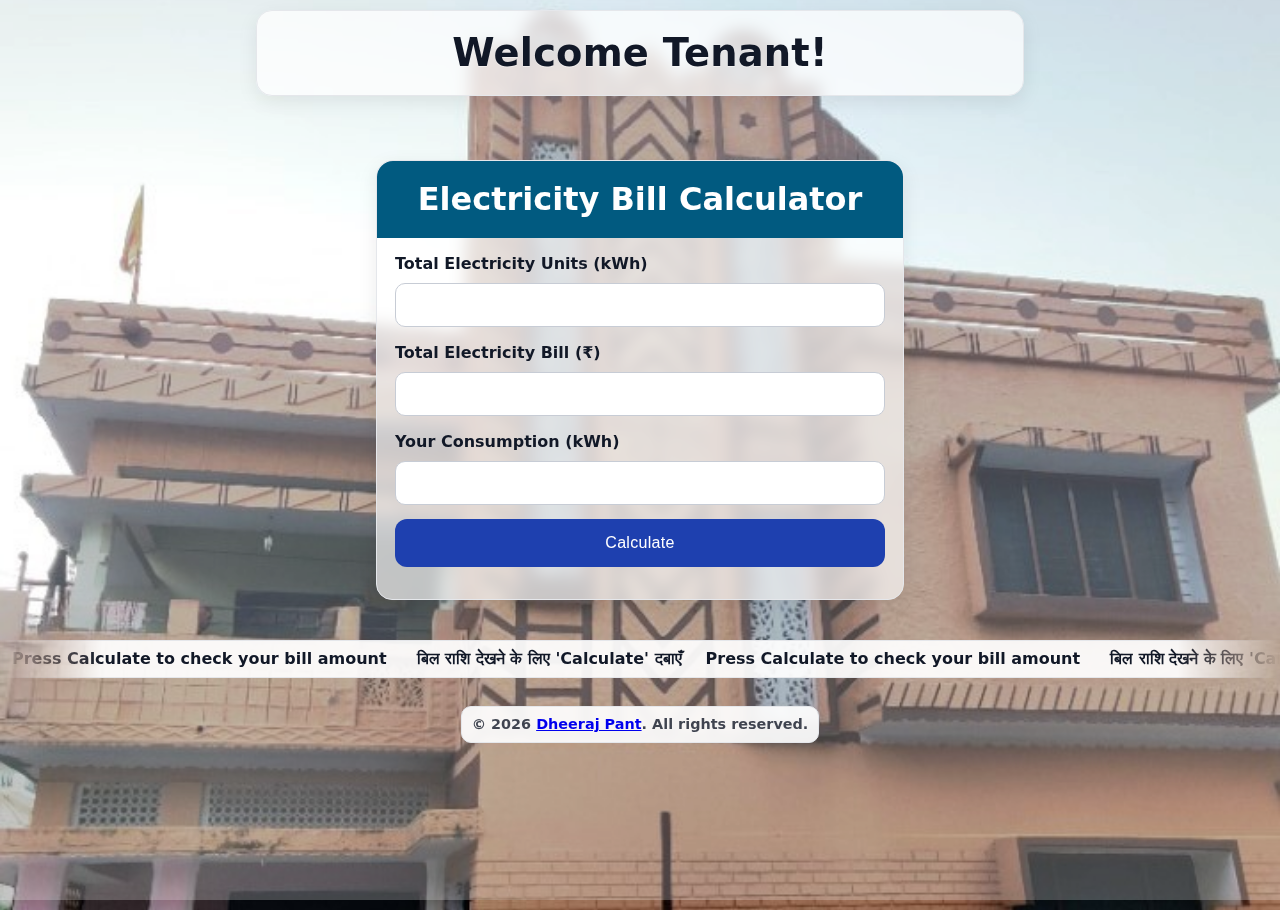
<file: index.html>
<!DOCTYPE html>
<html lang="en">

<head>
  <meta charset="UTF-8" />
  <meta http-equiv="X-UA-Compatible" content="IE=edge" />
  <meta name="viewport" content="width=device-width, initial-scale=1, viewport-fit=cover" />
  <meta name="color-scheme" content="light dark" />
  <title>Electricity Bill</title>
  <link rel="stylesheet" href="styles.css">
</head>

<body>
  <!-- SVG sprite (define once, reuse via <use>) -->
  <svg aria-hidden="true" style="position:absolute;width:0;height:0;overflow:hidden;">
    <defs>
      <symbol id="icon-bulb" viewBox="0 0 24 24">
        <path fill="currentColor"
          d="M9 21h6v-1H9zm3-19a7 7 0 0 0-4.9 11.9c.6.6 1.1 1.4 1.3 2.3l.1.3h7l.1-.3c.2-.9.7-1.7 1.3-2.3A7 7 0 0 0 12 2m0 2a5 5 0 0 1 3.5 8.5c-.9.9-1.5 2-1.8 3.2h-3.4c-.3-1.2-.9-2.3-1.8-3.2A5 5 0 0 1 12 4" />
      </symbol>
    </defs>
  </svg>

  <h1 class="mainHeading" id="mainHeading"></h1>
  <div class="wrapper">
    <div class="form_container">
      <form name="form" id="userForm" novalidate>
        <div class="heading">
          <h2>Electricity Bill Calculator</h2>
        </div>

        <div class="form_wrap">
          <div class="form_item">
            <label for="totalUnits">Total Electricity Units (kWh)</label>
            <input type="number" id="totalUnits" name="totalUnits" inputmode="decimal" min="0.01" step="0.01"
              required />
          </div>
        </div>

        <div class="form_wrap">
          <div class="form_item">
            <label for="totalBill">Total Electricity Bill (₹)</label>
            <input type="number" id="totalBill" name="totalBill" inputmode="decimal" min="0.01" step="0.01" required />
          </div>
        </div>

        <div class="form_wrap">
          <div class="form_item">
            <label for="buildUnits">Your Consumption (kWh)</label>
            <input type="number" id="buildUnits" name="buildUnits" inputmode="decimal" min="0" step="0.01" required />
          </div>
        </div>

        <div class="btn">
          <input id="btn" type="submit" value="Calculate" />
        </div>
      </form>

      <div id="app" role="status" aria-atomic="true"></div>
    </div>
  </div>

  <div id="fallbackOverlay" class="fallback-overlay" aria-hidden="true"></div>

  <script>
    const url = new URL(window.location.href);

    // Params
    const tenantNameParam = url.searchParams.get('tenant');
    const totalUnitsParam = url.searchParams.get('units');
    const totalBillParam = url.searchParams.get('bill');
    const buildUnitsParam = url.searchParams.get('consumption');
    const monthParam = url.searchParams.get('month');

    const mainHeading = document.getElementById("mainHeading");

    if (tenantNameParam !== null) {
      mainHeading.innerHTML =
        `Welcome ${String(tenantNameParam).charAt(0).toUpperCase() + String(tenantNameParam).slice(1)} Ji!`;
    } else {
      mainHeading.innerHTML = `Welcome Tenant!`;
    }

    (function () {
      const form = document.getElementById('userForm');
      const totalUnitsEl = document.getElementById('totalUnits');
      const totalBillEl = document.getElementById('totalBill');
      const buildUnitsEl = document.getElementById('buildUnits');

      // Prefill values only if params are present
      if (totalUnitsParam !== null && totalUnitsEl) totalUnitsEl.value = totalUnitsParam;
      if (totalBillParam !== null && totalBillEl) totalBillEl.value = totalBillParam;
      if (buildUnitsParam !== null && buildUnitsEl) buildUnitsEl.value = buildUnitsParam;

      const app = document.getElementById('app');
      const fallbackOverlay = document.getElementById('fallbackOverlay');

      function parseNum(v) {
        return Number(String(v).replace(/[₹,\s]/g, ''));
      }

      function validateCrossFields() {
        const tu = parseNum(totalUnitsEl.value);
        const bu = parseNum(buildUnitsEl.value);
        buildUnitsEl.setCustomValidity('');
        if (Number.isFinite(tu) && Number.isFinite(bu) && bu > tu) {
          buildUnitsEl.setCustomValidity('Consumption must be less than or equal to total units.');
        }
      }

      form.addEventListener('input', validateCrossFields);

      form.addEventListener('submit', function (e) {
        e.preventDefault();

        validateCrossFields();
        if (!form.checkValidity()) {
          form.reportValidity();
          return;
        }

        const totalUnits = parseNum(totalUnitsEl.value);
        const totalBill = parseNum(totalBillEl.value);
        const buildUnits = parseNum(buildUnitsEl.value);

        const averageUnits = totalBill / totalUnits;
        const yourShare = buildUnits / totalUnits;
        const result = (totalBill * buildUnits) / totalUnits;

        const summaryText = [
          `Your respective share: ${yourShare.toFixed(2)}`,
          `Consumption: ${buildUnits.toFixed(2)} kWh`,
          `Payable amount: ₹${result.toFixed(2)}`
        ].join('\n');

        app.innerHTML = `
          <section class="summary-card panel" aria-labelledby="sum-title">
            <div class="summary-header">
              <div class="summary-title">
                <h3 id="sum-title">Summary${monthParam ? ` <span class="month-pill">${String(monthParam).charAt(0).toUpperCase() + String(monthParam).slice(1)}</span>` : ''}</h3>
                <button
                  type="button"
                  class="icon-btn hint"
                  id="hintBtn"
                  aria-label="Show calculation details"
                  aria-expanded="false"
                  popovertarget="calc-pop">
                  <svg width="30" height="30" aria-hidden="true" focusable="false">
                    <use href="#icon-bulb"></use>
                  </svg>
                </button>
              </div>
              <div class="summary-actions">
                <button type="button" id="copySummary" class="action-btn">Copy</button>
                <button type="button" id="printSummary" class="action-btn">Print</button>
              </div>
            </div>

            <dl class="stats-grid">
              <div class="stat">
                <dt>Your Share</dt>
                <dd>${(buildUnits/totalUnits).toFixed(4)}</dd>
              </div>
              <div class="stat">
                <dt>Total bill</dt>
                <dd>₹${totalBill.toFixed(2)}</dd>
              </div>
              <div class="stat">
                <dt>Consumption</dt>
                <dd>${buildUnits.toFixed(2)} kWh</dd>
              </div>
              <div class="stat accent result-stats-grid">
                <dt>Payable amount</dt>
                <dd>₹${result.toFixed(2)}</dd>
              </div>
            </dl>

            <p id="sum-live" class="visually-hidden" aria-live="polite"></p>
          </section>

          <div id="calc-pop" popover class="panel popover-card" aria-labelledby="exp-title">
            <div class="popover-header">
              <h3 id="exp-title">Calculation</h3>
              <div>
                <button
                  id="langToggle"
                  class="action-btn"
                  type="button"
                  aria-controls="exp-en exp-hi"
                  aria-label="Switch to Hindi">
                  Hindi
                </button>
                <button
                  type="button"
                  class="action-btn close-btn"
                  aria-label="Close details"
                  popovertarget="calc-pop"
                  popovertargetaction="hide">✕</button>
              </div>
            </div>
            <div class="popover-inner">
              <p class="hint hint-engraved">Press the button above to switch between English and Hindi.</p>
              <div class="content">
                <div id="exp-en" lang="en">
                  <p>
                    1. Calculate Your Share of the Total Units:<br>
                    You consumed <span class="var">${buildUnits.toFixed(2)}</span> units out of <span class="var">${totalUnits.toFixed(2)}</span> units.<br>
                    Your Share (Ratio): <span class="var">${buildUnits.toFixed(2)} ÷ ${totalUnits.toFixed(2)} = ${yourShare.toFixed(5)}</span>
                  </p>
                  <p>
                    2. Apply this share to the full bill:<br>
                    <span class="var">${yourShare.toFixed(5)} × ₹${totalBill.toFixed(2)} = ₹${result.toFixed(2)}</span>
                  </p>
                </div>

                <div id="exp-hi" lang="hi" hidden>
                  <p>
                    1. कुल यूनिट में से अपने हिस्से की गणना करें:<br>
                    आपने <span class="var">${totalUnits.toFixed(2)}</span> में से <span class="var">${buildUnits.toFixed(2)}</span> कि खपत की।<br>
                    आपका हिस्सा (अनुपात): <span class="var">${buildUnits.toFixed(2)} ÷ ${totalUnits.toFixed(2)} = ${yourShare.toFixed(5)}</span>
                  </p>
                  <p>
                    2. अब, इस हिस्से को पूरे बिल पर लगाएँ:<br>
                    <span class="var">${yourShare.toFixed(5)} × ₹${totalBill.toFixed(2)} = ₹${result.toFixed(2)}</span>
                  </p>
                </div>
              </div>
            </div>
          </div>
        `;

        const copyBtn = document.getElementById('copySummary');
        const printBtn = document.getElementById('printSummary');
        const live = document.getElementById('sum-live');

        copyBtn.addEventListener('click', async () => {
          try {
            await navigator.clipboard.writeText(summaryText);
            live.textContent = 'Summary copied to clipboard.';
          } catch {
            const ta = document.createElement('textarea');
            ta.value = summaryText;
            document.body.appendChild(ta);
            ta.select();
            document.execCommand('copy');
            document.body.removeChild(ta);
            live.textContent = 'Summary copied.';
          }
        });

        printBtn.addEventListener('click', () => {
          window.print();
          live.textContent = 'Print dialog opened.';
        });

        // Language toggle inside popover
        const btn = document.getElementById('langToggle');
        const en = document.getElementById('exp-en');
        const hi = document.getElementById('exp-hi');

        function applyLang(showHindi) {
          en.hidden = !!showHindi;
          hi.hidden = !showHindi;
          if (showHindi) {
            btn.textContent = 'English';
            btn.setAttribute('aria-label', 'Switch to English');
            try {
              localStorage.setItem('calcLang', 'hi');
            } catch {}
          } else {
            btn.textContent = 'हिन्दी';
            btn.setAttribute('aria-label', 'Switch to Hindi');
            try {
              localStorage.setItem('calcLang', 'en');
            } catch {}
          }
        }
        try {
          const saved = localStorage.getItem('calcLang');
          applyLang(saved === 'hi');
        } catch {
          applyLang(false);
        }

        btn.addEventListener('click', () => {
          const showingHindi = !hi.hidden;
          applyLang(!showingHindi);
        });

        // Popover state → glow on hint button
        const pop = document.getElementById('calc-pop');
        const hintBtn = document.getElementById('hintBtn');
        const supportsPopover = 'showPopover' in HTMLElement.prototype;

        if (supportsPopover) {
          pop.addEventListener('toggle', () => {
            const open = pop.matches(':popover-open');
            hintBtn.classList.toggle('is-active', open);
            hintBtn.setAttribute('aria-expanded', String(open));
          });
        } else {
          // Fallback centered modal
          const modal = document.createElement('div');
          modal.className = 'fallback-modal';
          while (pop.firstChild) modal.appendChild(pop.firstChild);
          document.body.appendChild(modal);
          pop.remove();

          const openFallback = () => {
            modal.classList.add('is-open');
            fallbackOverlay.classList.add('is-open');
            hintBtn.classList.add('is-active');
            hintBtn.setAttribute('aria-expanded', 'true');
          };
          const closeFallback = () => {
            modal.classList.remove('is-open');
            fallbackOverlay.classList.remove('is-open');
            hintBtn.classList.remove('is-active');
            hintBtn.setAttribute('aria-expanded', 'false');
          };

          hintBtn.removeAttribute('popovertarget');
          hintBtn.addEventListener('click', openFallback);
          fallbackOverlay.addEventListener('click', closeFallback);

          const closeBtn = modal.querySelector('.close-btn');
          if (closeBtn) closeBtn.addEventListener('click', closeFallback);
          window.addEventListener('keydown', (ev) => {
            if (ev.key === 'Escape') closeFallback();
          }, {
            passive: true
          });
        }

        // After successful calculation, switch ticker to post-calc
        const pre = document.getElementById('tickerPre');
        const post = document.getElementById('tickerPost');
        if (pre) pre.hidden = true;
        if (post) post.hidden = false;
      });
    })();
  </script>

  <!-- Ticker (pre-calc + post-calc), placed just BEFORE footer -->
  <div class="ticker" aria-live="off" aria-label="Information ticker">
    <!-- PRE-CALC: visible on load -->
    <div class="ticker__inner" id="tickerPre">
      <div class="ticker__group">
        <span class="ticker__item" lang="en">Press Calculate to check your bill amount</span>
        <span class="ticker__item" lang="hi">बिल राशि देखने के लिए 'Calculate' दबाएँ</span>
      </div>
      <div class="ticker__group" aria-hidden="true">
        <span class="ticker__item" lang="en">Press Calculate to check your bill amount</span>
        <span class="ticker__item" lang="hi">बिल राशि देखने के लिए 'Calculate' दबाएँ</span>
      </div>
    </div>

    <!-- POST-CALC: hidden until after calculation -->
    <div class="ticker__inner" id="tickerPost" hidden>
      <div class="ticker__group">
        <span class="ticker__item" lang="en">
          For more information click
          <button type="button" class="icon-btn hint ticker-hint-btn" aria-label="More information">
            <svg width="28" height="28" aria-hidden="true" focusable="false">
              <use href="#icon-bulb"></use>
            </svg>
          </button>
        </span>
        <span class="ticker__item" lang="hi">
          अधिक जानकारी के लिए
          <button type="button" class="icon-btn hint ticker-hint-btn" aria-label="अधिक जानकारी">
            <svg width="28" height="28" aria-hidden="true" focusable="false">
              <use href="#icon-bulb"></use>
            </svg>
          </button>
          पर क्लिक करें
        </span>
      </div>
      <div class="ticker__group" aria-hidden="true">
        <span class="ticker__item" lang="en">
          For more information click
          <button type="button" class="icon-btn hint ticker-hint-btn" aria-label="More information">
            <svg width="28" height="28" aria-hidden="true" focusable="false">
              <use href="#icon-bulb"></use>
            </svg>
          </button>
        </span>
        <span class="ticker__item" lang="hi">
          अधिक जानकारी के लिए
          <button type="button" class="icon-btn hint ticker-hint-btn" aria-label="अधिक जानकारी">
            <svg width="28" height="28" aria-hidden="true" focusable="false">
              <use href="#icon-bulb"></use>
            </svg>
          </button>
          पर क्लिक करें
        </span>
      </div>
    </div>
  </div>

  <!-- Ticker JS: open popover if present, otherwise scroll to form/summary -->
  <script>
    (function () {
      const onTickerClick = () => {
        const pop = document.getElementById('calc-pop');
        const supportsPopover = 'showPopover' in HTMLElement.prototype;
        if (pop && supportsPopover) {
          try {
            pop.showPopover();
            return;
          } catch {}
        }
        const sum = document.getElementById('sum-title');
        if (sum) {
          sum.scrollIntoView({
            behavior: 'smooth',
            block: 'center'
          });
          return;
        }
        const form = document.getElementById('userForm');
        if (form) form.scrollIntoView({
          behavior: 'smooth',
          block: 'start'
        });
      };

      document.addEventListener('click', (e) => {
        const btn = e.target.closest('.ticker-hint-btn');
        if (!btn) return;
        onTickerClick();
      }, {
        passive: true
      });
    })();
  </script>

  <footer class="site-footer" role="contentinfo">
    <p>© 2026 <a href="https://dheerajpant.github.io">Dheeraj Pant</a>. All rights reserved.</p>
  </footer>
</body>

</html>
</file>
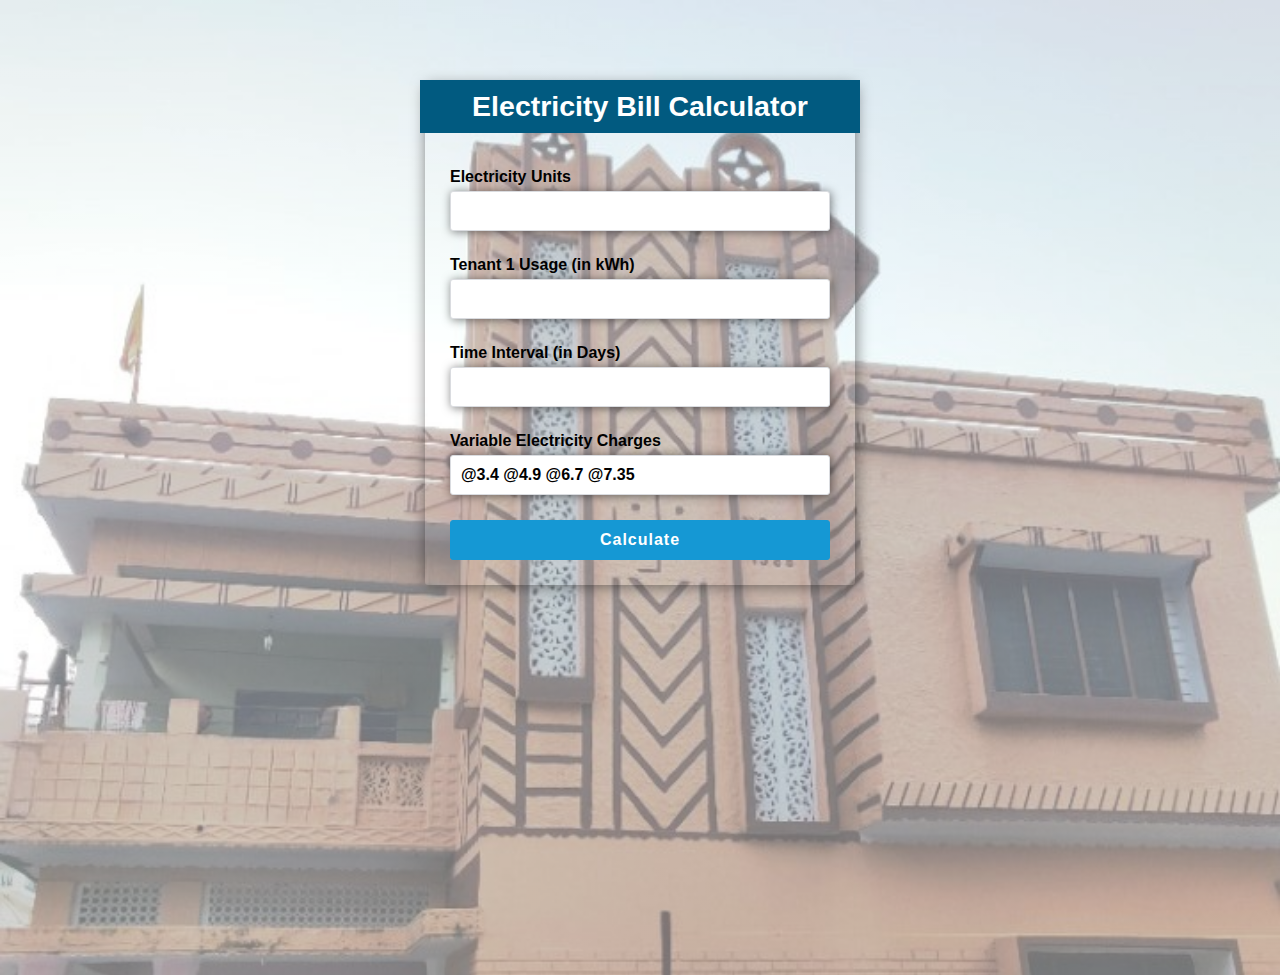
<file: electricity-bill/index.html>
<!DOCTYPE html>
<html lang="en">

<head>

    <meta charset="UTF-8">
    <meta http-equiv="X-UA-Compatible" content="IE=edge">
    <meta name="viewport" content="width=device-width, initial-scale=1.0">
    <title>Gauri Kunj</title>

    <style>
        @import url('https://fonts.googleapis.com/css?family=Josefin+Sans:300,400,700&display=swap');

        * {
            margin: 0;
            padding: 0;
            box-sizing: border-box;
            outline: none;
            font-family: sans-serif;
            font-weight: 600;
        }

        body {
            height: 100vh;
            background: linear-gradient(rgba(255, 255, 255, .45), rgba(255, 255, 255, .45)), url("1.jpg");
            background-size: cover;
        }

        .wrapper {
            max-width: 450px;
            width: 100%;
            margin: 75px auto 0;
            padding: 10px;

        }

        .wrapper .form_container {
            padding: 25px;
            box-shadow: 1px 1px 15px rgba(0, 0, 0, 0.5);
            border-radius: 3px;
        }

        .heading {
            background: #015a80;
            margin: -30px;
            text-align: center;
            color: white;
            font-size: 19px;
            margin-bottom: 35px;
            padding: 10px;


        }

        .wrapper .form_container .form_item {
            margin-bottom: 25px;
        }

        .form_wrap.fullname,
        .form_wrap.select_box {
            display: flex;
        }

        .form_wrap.fullname .form_item,
        .form_wrap.select_box .form_item {
            width: 50%;
        }

        .form_wrap.fullname .form_item:first-child,
        .form_wrap.select_box .form_item:first-child {
            margin-right: 4%;
        }

        .wrapper .form_container .form_item label {
            display: block;
            margin-bottom: 5px;
        }

        .form_item input[type="text"],
        .form_item select {
            width: 100%;
            padding: 10px;
            font-size: 16px;
            border: 1px solid #dadce0;
            box-shadow: 1px 1px 10px rgba(0, 0, 0, 0.5);
            border-radius: 3px;
        }

        .form_item input[type="text"]:focus {
            border-color: #6271f0;
        }

        .btn input[type="submit"] {
            background: #1598d4;
            border: 1px solid #1598d4;
            padding: 10px;
            width: 100%;
            font-size: 16px;
            letter-spacing: 1px;
            border-radius: 3px;
            cursor: pointer;
            color: #fff;
        }

        #app p {
            background-color: white;
            padding: 10px;
            margin-top: 15px;
            box-shadow: 1px 1px 25px rgba(0, 0, 0, 0.75);
        }
    </style>
</head>

<body>

    <div class="wrapper">


        <div class="form_container">
            <form name="form">
                <div class="heading">
                    <h2>Electricity Bill Calculator</h2>
                </div>

                <div class="form_wrap">
                    <div class="form_item">
                        <label for="units">Electricity Units</label>
                        <input type="text" id="units" name="units">
                    </div>
                </div>
                <div class="form_wrap">
                    <div class="form_item">
                        <label for="tenant1">Tenant 1 Usage (in kWh)</label>
                        <input type="text" id="tenant1" name="tenant1">
                    </div>
                </div>
                <div class="form_wrap">
                    <div class="form_item">
                        <label for="">Time Interval (in Days)</label>
                        <input type="text" id="days" name="days">
                    </div>
                </div>
                <div class="form_wrap">
                    <div class="form_item">
                        <label for="varCharges">Variable Electricity Charges</label>
                        <input type="text" id="varCharges" name="varCharges" value="@3.4 @4.9 @6.7 @7.35">
                    </div>
                </div>
                <div class="btn">
                    <input id="btn" type="submit" value="Calculate">
                </div>
            </form>

            <div id="app"></div>
        </div>
    </div>

    <script>
        /**
        * Calculates electricity charges with pro-rata slab adjustments
        */
       function calculateElectricityBill(consumption, rates, proRataFactor) {
           if (consumption <= 0) throw new Error("Invalid consumption value");
           if (!rates.length) throw new Error("No rates provided");
       
           let adjustedSlabs = [];
           let currentEnd = 0;
       
           rates.forEach((slab, index) => {
               const slabRange = slab.end === Infinity ? Infinity : (slab.end - slab.start);
               const adjustedSize = slabRange * proRataFactor; // Apply pro-rata factor
               const nextEnd = currentEnd + adjustedSize;
       
               adjustedSlabs.push({
                   description: `Slab ${index + 1} (₹${slab.rate}/kWh)`,
                   range: [currentEnd, nextEnd],
                   rate: parseFloat(slab.rate) // Ensure numeric conversion
               });
       
               currentEnd = nextEnd;
           });
       
           let remaining = consumption;
           let total = 0;
           const breakdown = [];
       
           for (const slab of adjustedSlabs) {
               if (remaining <= 0) break;
       
               const [start, end] = slab.range;
               const available = end === Infinity ? remaining : Math.max(0, end - start);
               const used = Math.min(remaining, available);
               const charge = used * slab.rate;
       
               breakdown.push({
                   description: slab.description,
                   range: `${start.toFixed(2)}-${end === Infinity ? "∞" : end.toFixed(2)} kWh`,
                   unitsUsed: used.toFixed(4),
                   charge: charge.toFixed(2),
                   rate: slab.rate // Include rate for accurate splitting
               });
       
               total += charge;
               remaining -= used;
           }
       
           return {
               total: Math.round(total * 100) / 100,
               breakdown
           };
       }
       
       /**
        * Splits electricity charges fairly between two tenants
        */
       function splitElectricityBill(tenant1Usage, tenant2Usage, rates, billingDays) {
           const totalUsage = tenant1Usage + tenant2Usage;
           if (totalUsage <= 0) throw new Error("Total usage must be greater than zero.");
           if (tenant1Usage < 0 || tenant2Usage < 0) throw new Error("Usage values cannot be negative.");
       
           const proRataFactor = billingDays / (365 / 12); // Apply pro-rata factor
           const totalBill = calculateElectricityBill(totalUsage, rates, proRataFactor);
       
           const tenant1Share = tenant1Usage / totalUsage;
           const tenant2Share = tenant2Usage / totalUsage;
       
           let tenant1Breakdown = [];
           let tenant2Breakdown = [];
           let tenant1Total = 0;
           let tenant2Total = 0;
       
           totalBill.breakdown.forEach((slab) => {
               const slabRate = slab.rate; // Directly use the rate from breakdown
               const slabUnits = parseFloat(slab.unitsUsed);
               
               const tenant1Units = slabUnits * tenant1Share;
               const tenant2Units = slabUnits * tenant2Share;
       
               const tenant1Charge = tenant1Units * slabRate;
               const tenant2Charge = tenant2Units * slabRate;
       
               tenant1Breakdown.push({
                   description: slab.description,
                   unitsUsed: tenant1Units.toFixed(4),
                   charge: tenant1Charge.toFixed(2)
               });
       
               tenant2Breakdown.push({
                   description: slab.description,
                   unitsUsed: tenant2Units.toFixed(4),
                   charge: tenant2Charge.toFixed(2)
               });
       
               tenant1Total += tenant1Charge;
               tenant2Total += tenant2Charge;
           });
       
           return {
               tenant1: {
                   total: Math.round(tenant1Total * 100) / 100,
                   breakdown: tenant1Breakdown
               },
               tenant2: {
                   total: Math.round(tenant2Total * 100) / 100,
                   breakdown: tenant2Breakdown
               },
               totalBill: totalBill.total
           };
       }
       
       // Event Listener (with additional validation)
       document.getElementById('btn').addEventListener("click", function (e) {
           e.preventDefault();
       
           const units = parseFloat(document.getElementById('units').value) || 0;
           const billingDays = parseFloat(document.getElementById('days').value) || 30;
           const tenant1Usage = parseFloat(document.getElementById('tenant1').value) || 0;
           
           if (units <= 0 || billingDays <= 0 || tenant1Usage < 0) {
               console.error("Invalid input: Units, billing days, and tenant usage must be positive numbers.");
               return;
           }
       
           const tenant2Usage = units - tenant1Usage;
           if (tenant2Usage < 0) {
               console.error("Invalid input: Tenant 1 usage exceeds total units.");
               return;
           }
       
           const varCharges = document.getElementById('varCharges').value;
           const regex = /[+-]?\d+(\.\d+)?/g;
           const varChargesList = varCharges.match(regex)?.map(parseFloat) || [];
       
           if (varChargesList.length < 4) {
               console.error("Invalid slab rate input. Ensure four values are provided.");
               return;
           }
       
           const rates = [
               { start: 0, end: 100, rate: varChargesList[0] },
               { start: 100, end: 200, rate: varChargesList[1] },
               { start: 200, end: 400, rate: varChargesList[2] },
               { start: 400, end: Infinity, rate: varChargesList[3] }
           ];
       
           try {
               const result = splitElectricityBill(tenant1Usage, tenant2Usage, rates, billingDays);
               console.log("🔹 Tenant 1 Bill Breakdown:", result.tenant1);
               console.log("🔹 Tenant 2 Bill Breakdown:", result.tenant2);
               console.log("🔹 Total Bill:", result.totalBill);
               document.getElementById('app').innerHTML = `
                <div style="
                    background: rgba(255, 255, 255, 0.2);
                    backdrop-filter: blur(10px);
                    padding: 20px; 
                    border-radius: 15px; 
                    box-shadow: 0px 4px 15px rgba(0, 0, 0, 0.1); 
                    text-align: center; 
                    font-family: Arial, sans-serif; 
                    color: #333; 
                    margin-top: 20px; 
                    border: 1px solid rgba(255, 255, 255, 0.3);
                    animation: fadeIn 0.8s ease-in-out;
                    ">
                    <p style="font-size: 1.8rem; font-weight: bold; color: #007bff; margin: 0;">
                    💡 Your Total ENERGY CHARGES <span style="color: #ff7b00;">₹${result.totalBill.toFixed(2)}</span>
                    </p>
                    <p style="font-size: 1rem; margin-top: 10px; color: #444; line-height: 1.6;">
                    <span style="display: block; font-size: 1rem; margin-top: 8px;">
                        <strong style="color: #28a745;">✅ ENERGY CHARGES Tenant 1 :</strong> ₹${result.tenant1.total.toFixed(2)}
                    </span>
                    <span style="display: block; font-size: 1rem; margin-top: 8px;">
                        <strong style="color: #28a745;">✅ ENERGY CHARGES Tenant 2 :</strong> ₹${result.tenant2.total.toFixed(2)}
                    </span>
                    <i style="color: #ff0000;">*This only covers energy charges, excluding fixed and additional charges.</i>
                    </p>
                </div>

                <style>
                    @keyframes fadeIn {
                    from { opacity: 0; transform: translateY(-10px); }
                    to { opacity: 1; transform: translateY(0); }
                    }
                </style>
                `;
           } catch (error) {
               console.error("Error:", error.message);
           }
       });
    </script>
</body>

</html>
</file>
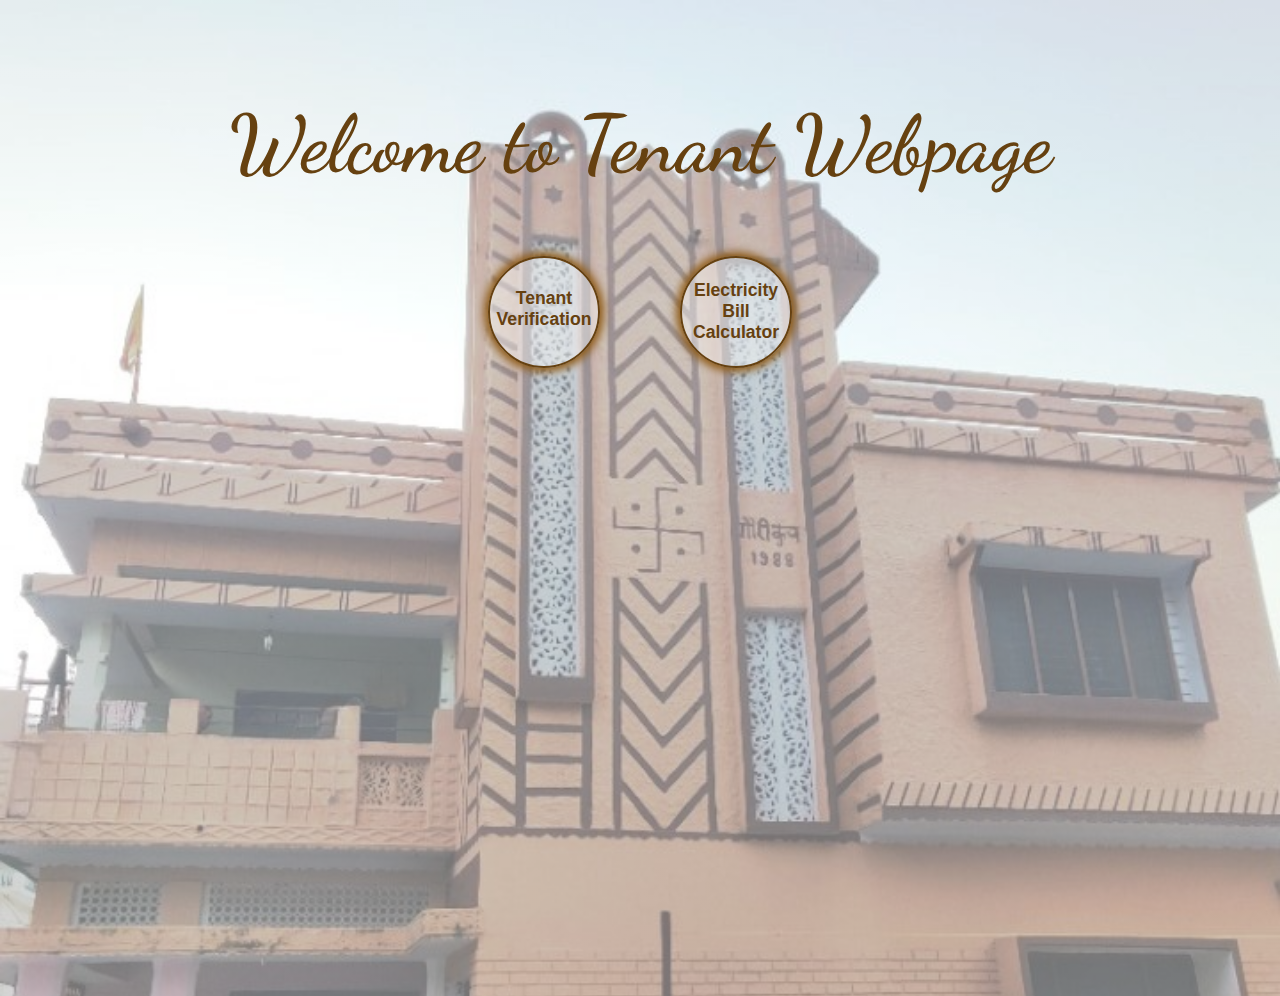
<file: tenant/index.html>
<!DOCTYPE html>
<html lang="en">

<head>
    <meta charset="UTF-8">
    <meta http-equiv="X-UA-Compatible" content="IE=edge">
    <meta name="viewport" content="width=device-width, initial-scale=1.0">
    <title>Gauri-Kunj Tenant</title>

    <style>
        @import url('https://fonts.googleapis.com/css2?family=Dancing+Script&display=swap');

        * {
            margin: 0;
            padding: 0;
            box-sizing: border-box;
            outline: none;
            font-family: sans-serif;
            font-weight: 600;
        }

        body {
            height: 100vh;
            background: linear-gradient(rgba(255, 255, 255, .45), rgba(255, 255, 255, .45)), url("1.jpg");
            background-size: cover;
        }

        .flex-parent {
            display: flex;
            flex-direction: row;
            flex-wrap: wrap;
            justify-content: center;
        }

        /* .flex-child {} */

        .icon {
            border: 2.5px solid rgb(102, 65, 16);
            width: 7em;
            height: 7em;
            margin-left: 40px;
            margin-right: 40px;
            margin-bottom: 30px;
            border-radius: 50%;
            box-shadow: 0px 0px 9px 4px rgb(143, 91, 23);
            animation: glow 1.5s linear infinite alternate;
            display: inline-block;
            background: rgba(255, 255, 255, 0.4);
        }

        .icon:focus,
        .icon:hover,
        .icon:active {
            background: rgba(102, 65, 16, 0.425);
            color: rgba(255, 255, 255, 0.4);
            cursor: pointer;
        }

        .button1 {
            font-size: 1.1rem;
            text-align: center;
            margin-top: 30px;
        }

        .button2 {
            font-size: 1.1rem;
            text-align: center;
            margin-top: 22px;
        }

        .icon div a {
            text-decoration: none;
            color: rgb(102, 65, 16);
        }

        @keyframes glow {
            to {
                box-shadow: 0px 0px 30px 20px rgb(102, 65, 16);
            }
        }

        .heading-main {
            text-align: center;
            margin-top: 6rem;
            margin-bottom: 4rem;
            color: rgb(102, 65, 16);
            font-size: 5rem;
            font-family: 'Dancing Script', cursive;
        }
    </style>
</head>

<body>
    <h1 class="heading-main">
        Welcome to Tenant Webpage
    </h1>
    <div class="flex-parent">
        <div class="flex-child icon">
            <div class="button1">
                <a
                    href="https://docs.google.com/forms/d/e/1FAIpQLSfJCAJt9ayXf_XURwt1LYMPgwlaXCY5F1qNqQE1JD01wwTe4w/viewform?usp=sf_link">Tenant
                    Verification</a>
            </div>
        </div>
        <div class="flex-child icon">
            <div class="button2">
                <a href="https://gauri-kunj.github.io/tenant/electricity-bill/">Electricity Bill Calculator</a>
            </div>
        </div>
    </div>
</body>

</html>
</file>
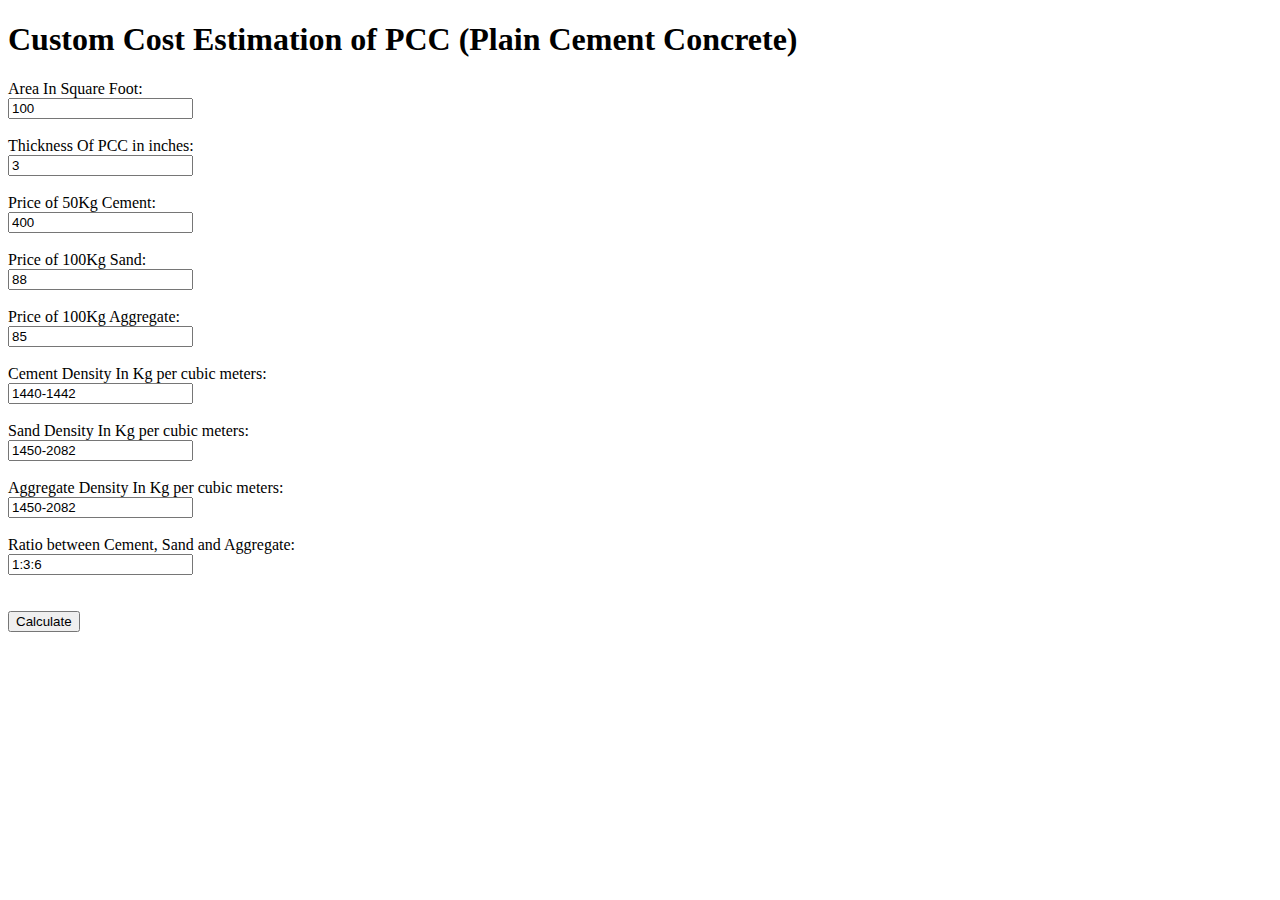
<file: construction/pcc-custom/index.html>
<!DOCTYPE html>
<html lang="en">

<head>
    <meta charset="UTF-8">
    <meta http-equiv="X-UA-Compatible" content="IE=edge">
    <meta name="viewport" content="width=device-width, initial-scale=1.0">
    <title>PCC Meter</title>
    <style>
        table {
            font-family: arial, sans-serif;
            border-collapse: collapse;
            width: 100%;
        }

        td,
        th {
            border: 1px solid darkorchid;
            text-align: left;
            padding: 8px;
        }

        tr:nth-child(even) {
            background-color: #dddddd;
        }
    </style>
</head>


<body>

    <h1>Custom Cost Estimation of PCC (Plain Cement Concrete)</h1>

    <form id="form1">
        <label for="area">Area In Square Foot:</label><br>
        <input type="text" id="area" name="area" value="100"><br><br>
        <label for="thicknessOfPCC">Thickness Of PCC in inches:</label><br>
        <input type="text" id="thicknessOfPCC" name="thicknessOfPCC" value="3"><br><br>
        <label for="cementPrice">Price of 50Kg Cement:</label><br>
        <input type="text" id="cementPrice" name="cementPrice" value="400"><br><br>
        <label for="sandPrice">Price of 100Kg Sand:</label><br>
        <input type="text" id="sandPrice" name="sandPrice" value="88"><br><br>
        <label for="aggregatePrice">Price of 100Kg Aggregate:</label><br>
        <input type="text" id="aggregatePrice" name="aggregatePrice" value="85"><br><br>
        <label for="densityOfCement">Cement Density In Kg per cubic meters:</label><br>
        <input type="text" id="densityOfCement" name="densityOfCement" value="1440-1442"><br><br>
        <label for="densityOfSand">Sand Density In Kg per cubic meters:</label><br>
        <input type="text" id="densityOfSand" name="densityOfSand" value="1450-2082"><br><br>
        <label for="densityOfAggregate">Aggregate Density In Kg per cubic meters:</label><br>
        <input type="text" id="densityOfAggregate" name="densityOfAggregate" value="1450-2082"><br><br>
        <label for="ratio">Ratio between Cement, Sand and Aggregate:</label><br>
        <input type="text" id="ratio" name="ratio" value="1:3:6"><br><br><br>
        <input type="submit" value="Calculate">
    </form>

    <div id="answer">
    </div>

    <script src="index.js"></script>
</body>

</html>
</file>
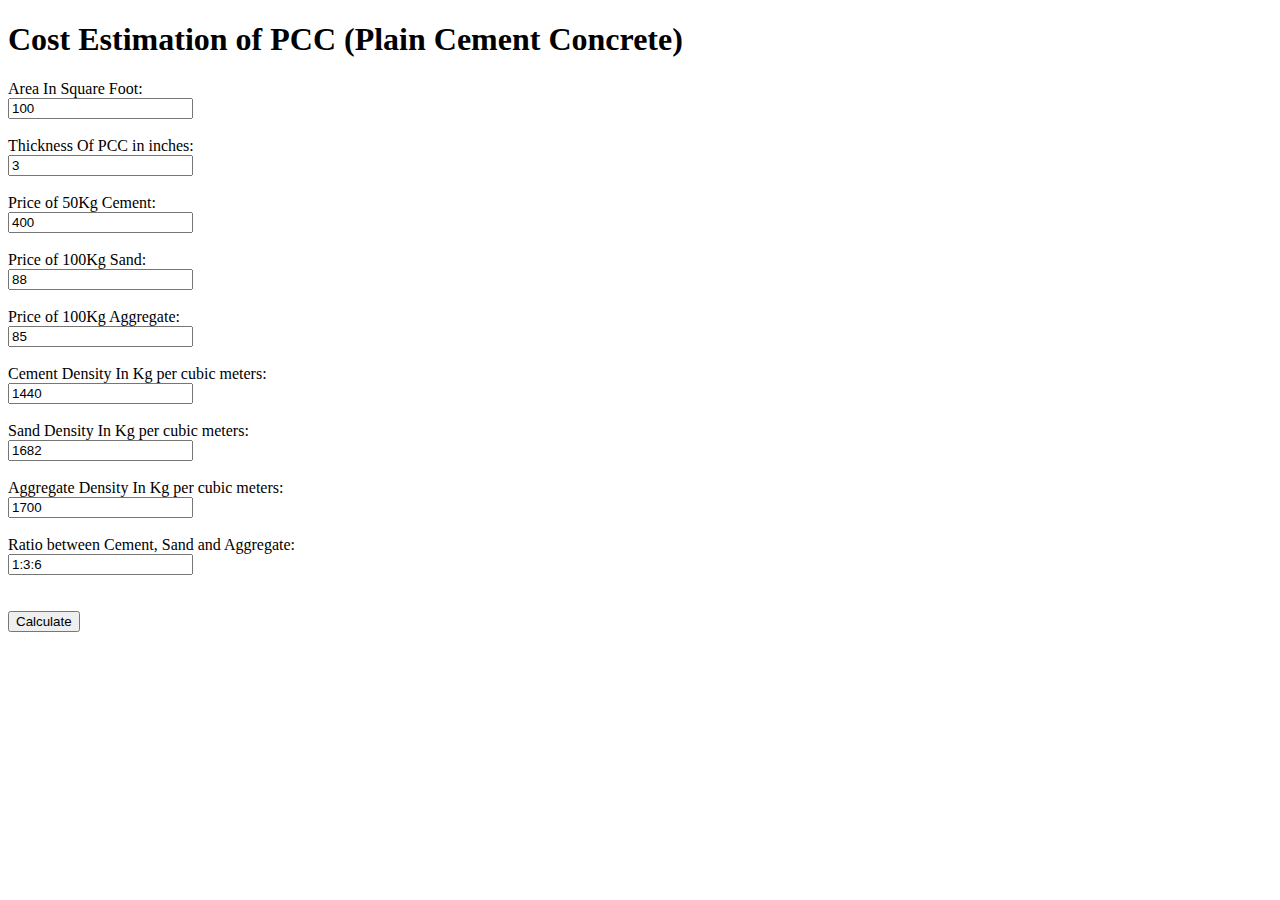
<file: construction/pcc/index.html>
<!DOCTYPE html>
<html lang="en">

<head>
    <meta charset="UTF-8">
    <meta http-equiv="X-UA-Compatible" content="IE=edge">
    <meta name="viewport" content="width=device-width, initial-scale=1.0">
    <title>PCC Meter</title>
    <style>
        table {
            font-family: arial, sans-serif;
            border-collapse: collapse;
            width: 100%;
        }

        td,
        th {
            border: 1px solid darkorchid;
            text-align: left;
            padding: 8px;
        }

        tr:nth-child(even) {
            background-color: #dddddd;
        }
    </style>
</head>


<body>

    <h1>Cost Estimation of PCC (Plain Cement Concrete)</h1>

    <form id="form1">
        <label for="area">Area In Square Foot:</label><br>
        <input type="text" id="area" name="area" value="100"><br><br>
        <label for="thicknessOfPCC">Thickness Of PCC in inches:</label><br>
        <input type="text" id="thicknessOfPCC" name="thicknessOfPCC" value="3"><br><br>
        <label for="cementPrice">Price of 50Kg Cement:</label><br>
        <input type="text" id="cementPrice" name="cementPrice" value="400"><br><br>
        <label for="sandPrice">Price of 100Kg Sand:</label><br>
        <input type="text" id="sandPrice" name="sandPrice" value="88"><br><br>
        <label for="aggregatePrice">Price of 100Kg Aggregate:</label><br>
        <input type="text" id="aggregatePrice" name="aggregatePrice" value="85"><br><br>
        <label for="densityOfCement">Cement Density In Kg per cubic meters:</label><br>
        <input type="text" id="densityOfCement" name="densityOfCement" value="1440"><br><br>
        <label for="densityOfSand">Sand Density In Kg per cubic meters:</label><br>
        <input type="text" id="densityOfSand" name="densityOfSand" value="1682"><br><br>
        <label for="densityOfAggregate">Aggregate Density In Kg per cubic meters:</label><br>
        <input type="text" id="densityOfAggregate" name="densityOfAggregate" value="1700"><br><br>
        <label for="ratio">Ratio between Cement, Sand and Aggregate:</label><br>
        <input type="text" id="ratio" name="ratio" value="1:3:6"><br><br><br>
        <input type="submit" value="Calculate">
    </form>

    <div id="answer">
    </div>

    <script src="index.js"></script>
</body>

</html>
</file>
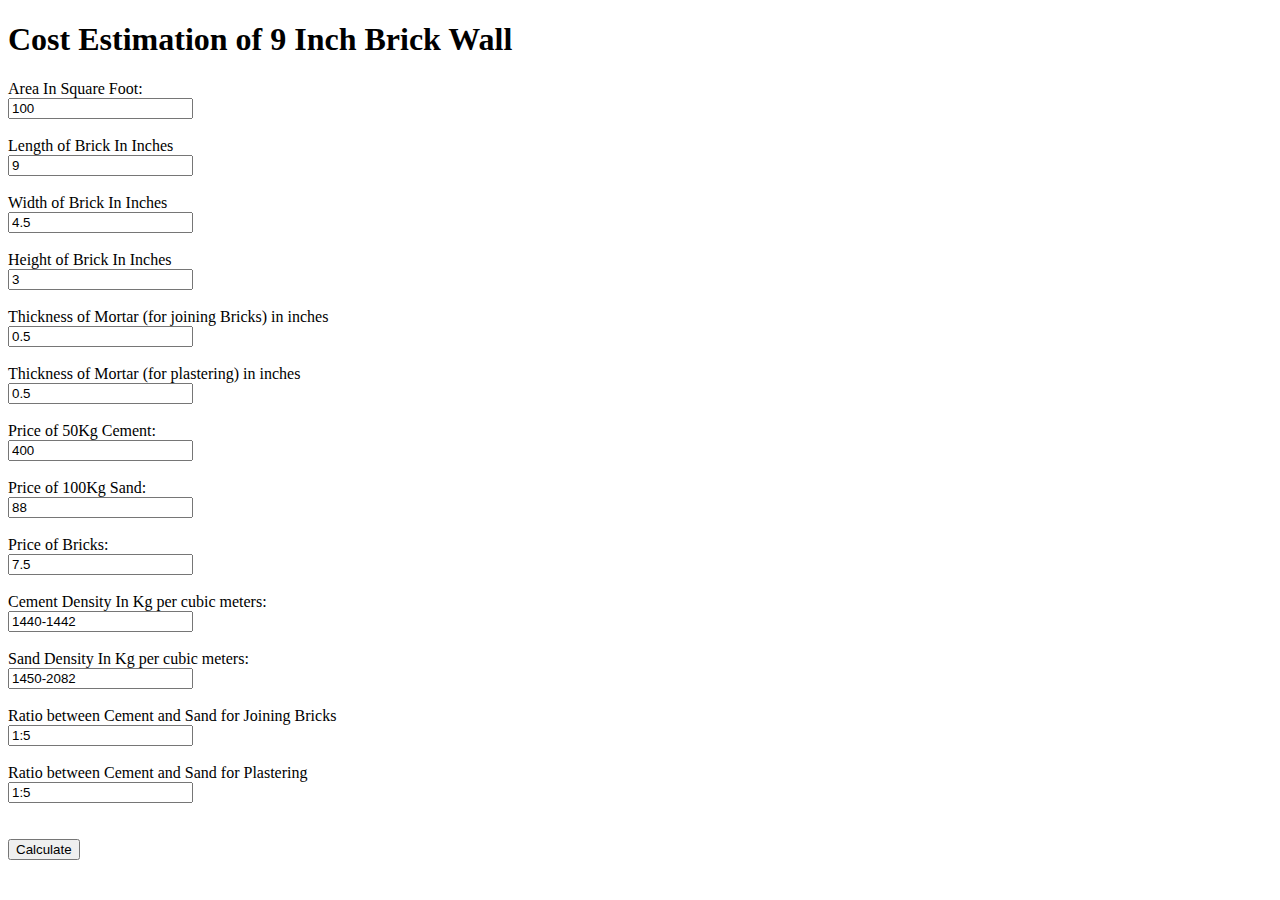
<file: construction/wall-custom/index.html>
<!DOCTYPE html>
<html lang="en">

<head>
    <meta charset="UTF-8">
    <meta http-equiv="X-UA-Compatible" content="IE=edge">
    <meta name="viewport" content="width=device-width, initial-scale=1.0">
    <title>Wall Construction Meter Custom</title>
    <style>
        table {
            font-family: arial, sans-serif;
            border-collapse: collapse;
            width: 100%;
        }

        td,
        th {
            border: 1px solid darkorchid;
            text-align: left;
            padding: 8px;
        }

        tr:nth-child(even) {
            background-color: #dddddd;
        }
    </style>
</head>


<body>

    <h1>Cost Estimation of 9 Inch Brick Wall</h1>

    <form id="form1">
        <label for="area">Area In Square Foot:</label><br>
        <input type="text" id="area" name="area" value="100"><br><br>
        <label for="brickLength">Length of Brick In Inches</label><br>
        <input type="text" id="brickLength" name="brickLength" value="9"><br><br>
        <label for="brickWidth">Width of Brick In Inches</label><br>
        <input type="text" id="brickWidth" name="brickWidth" value="4.5"><br><br>
        <label for="brickHeight">Height of Brick In Inches</label><br>
        <input type="text" id="brickHeight" name="brickHeight" value="3"><br><br>
        <label for="thicknessOfMortarForJoiningBricks">Thickness of Mortar (for joining Bricks) in inches</label><br>
        <input type="text" id="thicknessOfMortarForJoiningBricks" name="thicknessOfMortarForJoiningBricks"
            value="0.5"><br><br>
        <label for="thicknessOfMortarForPlastering">Thickness of Mortar (for plastering) in inches</label><br>
        <input type="text" id="thicknessOfMortarForPlastering" name="thicknessOfMortarForPlastering"
            value="0.5"><br><br>
        <label for="cementPrice">Price of 50Kg Cement:</label><br>
        <input type="text" id="cementPrice" name="cementPrice" value="400"><br><br>
        <label for="sandPrice">Price of 100Kg Sand:</label><br>
        <input type="text" id="sandPrice" name="sandPrice" value="88"><br><br>
        <label for="brickPrice">Price of Bricks:</label><br>
        <input type="text" id="brickPrice" name="brickPrice" value="7.5"><br><br>
        <label for="densityOfCement">Cement Density In Kg per cubic meters:</label><br>
        <input type="text" id="densityOfCement" name="densityOfCement" value="1440-1442"><br><br>
        <label for="densityOfSand">Sand Density In Kg per cubic meters:</label><br>
        <input type="text" id="densityOfSand" name="densityOfSand" value="1450-2082"><br><br>
        <label for="ratioForChinai">Ratio between Cement and Sand for Joining Bricks</label><br>
        <input type="text" id="ratioForChinai" name="ratioForChinai" value="1:5"><br><br>
        <label for="ratioForPlastering">Ratio between Cement and Sand for Plastering</label><br>
        <input type="text" id="ratioForPlastering" name="ratioForPlastering" value="1:5"><br><br><br>
        <input type="submit" value="Calculate">
    </form>

    <div id="answer">
    </div>

    <script src="index.js"></script>
</body>

</html>
</file>
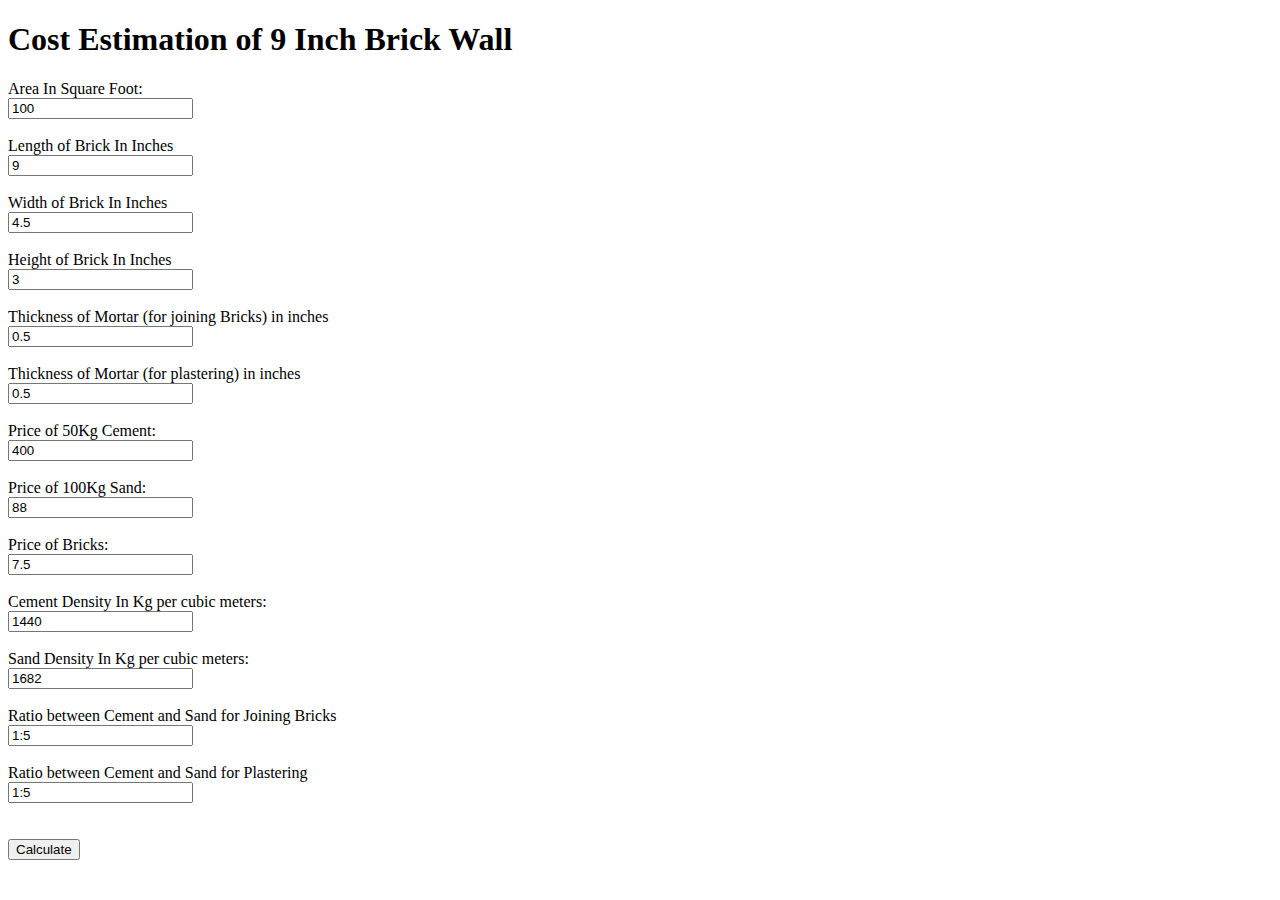
<file: construction/wall/index.html>
<!DOCTYPE html>
<html lang="en">

<head>
    <meta charset="UTF-8">
    <meta http-equiv="X-UA-Compatible" content="IE=edge">
    <meta name="viewport" content="width=device-width, initial-scale=1.0">
    <title>Wall Construction Meter</title>
    <style>
        table {
            font-family: arial, sans-serif;
            border-collapse: collapse;
            width: 100%;
        }

        td,
        th {
            border: 1px solid darkorchid;
            text-align: left;
            padding: 8px;
        }

        tr:nth-child(even) {
            background-color: #dddddd;
        }
    </style>
</head>


<body>

    <h1>Cost Estimation of 9 Inch Brick Wall</h1>

    <form id="form1">
        <label for="area">Area In Square Foot:</label><br>
        <input type="text" id="area" name="area" value="100"><br><br>
        <label for="brickLength">Length of Brick In Inches</label><br>
        <input type="text" id="brickLength" name="brickLength" value="9"><br><br>
        <label for="brickWidth">Width of Brick In Inches</label><br>
        <input type="text" id="brickWidth" name="brickWidth" value="4.5"><br><br>
        <label for="brickHeight">Height of Brick In Inches</label><br>
        <input type="text" id="brickHeight" name="brickHeight" value="3"><br><br>
        <label for="thicknessOfMortarForJoiningBricks">Thickness of Mortar (for joining Bricks) in inches</label><br>
        <input type="text" id="thicknessOfMortarForJoiningBricks" name="thicknessOfMortarForJoiningBricks"
            value="0.5"><br><br>
        <label for="thicknessOfMortarForPlastering">Thickness of Mortar (for plastering) in inches</label><br>
        <input type="text" id="thicknessOfMortarForPlastering" name="thicknessOfMortarForPlastering"
            value="0.5"><br><br>
        <label for="cementPrice">Price of 50Kg Cement:</label><br>
        <input type="text" id="cementPrice" name="cementPrice" value="400"><br><br>
        <label for="sandPrice">Price of 100Kg Sand:</label><br>
        <input type="text" id="sandPrice" name="sandPrice" value="88"><br><br>
        <label for="brickPrice">Price of Bricks:</label><br>
        <input type="text" id="brickPrice" name="brickPrice" value="7.5"><br><br>
        <label for="densityOfCement">Cement Density In Kg per cubic meters:</label><br>
        <input type="text" id="densityOfCement" name="densityOfCement" value="1440"><br><br>
        <label for="densityOfSand">Sand Density In Kg per cubic meters:</label><br>
        <input type="text" id="densityOfSand" name="densityOfSand" value="1682"><br><br>
        <label for="ratioForChinai">Ratio between Cement and Sand for Joining Bricks</label><br>
        <input type="text" id="ratioForChinai" name="ratioForChinai" value="1:5"><br><br>
        <label for="ratioForPlastering">Ratio between Cement and Sand for Plastering</label><br>
        <input type="text" id="ratioForPlastering" name="ratioForPlastering" value="1:5"><br><br><br>
        <input type="submit" value="Calculate">
    </form>

    <div id="answer">
    </div>

    <script src="index.js"></script>
</body>

</html>
</file>
<file: styles.css>
:root {
      color-scheme: light dark;

      --container-max: 560px;
      --radius-lg: 16px;
      --shadow: 0 6px 20px rgba(0,0,0,0.08);

      --bg: #ffffff;
      --fg: #111827;
      --muted: #6b7280;
      --border: #e5e7eb;

      --card-bg: rgba(255,255,255,0.66);
      --glass-border: 1px solid rgba(255, 255, 255, 0.45);

      --btn-bg: #1E40AF;
      --btn-bg-hover: #1D4ED8;
      --btn-fg: #ffffff;

      --toggle-bg: #374151;
      --toggle-bg-active: #111827;
      --toggle-fg: #ffffff;
      --toggle-border: #111827;

      --focus-ring: 3px solid rgba(37, 99, 235, 0.4);

      --bg-overlay: 0.25;

      /* Ticker variables */
      --ticker-speed: 20s;   /* slow, eye-catching */
      --ticker-gap: 30px;
    }

    @media (prefers-color-scheme: dark) {
      :root {
        --bg: #0b0d10;
        --fg: #e5e7eb;
        --muted: #9aa3af;
        --border: #1f2937;
        --card-bg: rgba(8,10,14,0.60);
        --glass-border: 1px solid rgba(255, 255, 255, 0.12);

        --btn-bg: #2563EB;
        --btn-bg-hover: #1D4ED8;
        --btn-fg: #ffffff;

        --toggle-bg: #111827;
        --toggle-bg-active: #0B1220;
        --toggle-fg: #e5e7eb;
        --toggle-border: #374151;

        --bg-overlay: 0.38;
        --shadow: 0 10px 24px rgba(0,0,0,0.6);
      }
    }

    * { box-sizing: border-box; }
    html, body { height: 100%; }
    body {
      margin: 0;
      color: var(--fg);
      font: 600 16px/1.55 system-ui, -apple-system, Segoe UI, Roboto, "Helvetica Neue", Arial, "Noto Sans";
      background: url("1.jpg") center/cover no-repeat fixed;
      position: relative;
    }
    body::before {
      content: "";
      position: fixed;
      inset: 0;
      background: linear-gradient(
        rgba(255, 255, 255, var(--bg-overlay)),
        rgba(255, 255, 255, var(--bg-overlay))
      );
      pointer-events: none;
      z-index: -1;
    }

    .var{
      border-radius: 2px;
      padding: 1.2px;
      color: var(--bg);
      background-color: var(--fg);
    }
    .mainHeading {
      display: block;
      width: 60%;
      margin: 10px auto 14px;
      padding: 12px 16px;
      text-align: center;
      text-wrap: balance; 
      font-weight: 700;
      letter-spacing: 0.2px;
      font-size: 2.4rem;
      color: var(--fg, #111827);
      background: color-mix(in oklab, var(--bg, #ffffff) 72%, transparent);
      border: 1px solid var(--border, #e5e7eb);
      border-radius: 16px;
      backdrop-filter: blur(8px);
      box-shadow: var(--shadow, 0 6px 20px rgba(0,0,0,0.08));
      text-shadow: 0 1px 0 rgba(255,255,255,0.45);
      transition: filter .2s ease, box-shadow .2s ease, background-color .2s ease;
    }

    .wrapper {
      width: 100%;
      max-width: var(--container-max);
      margin: 3rem auto 24px;
      padding: 16px;
      padding-bottom: calc(16px + env(safe-area-inset-bottom));
    }
    
    .form_container {
      padding: 18px;
      border: 1px solid var(--border);
      border-radius: var(--radius-lg);
      background: var(--card-bg);
      backdrop-filter: blur(8px);
      box-shadow: var(--shadow);
    }

    .heading {
      background: #015a80;
      color: white;
      text-align: center;
      margin: -18px -18px 14px -18px;
      padding: 14px;
      border-radius: var(--radius-lg) var(--radius-lg) 0 0;
    }
    .heading h2 { margin: 0; font-size: 2rem; }

    .form_wrap { margin-bottom: 14px; }
    .form_item label {
      display: block;
      margin-bottom: 6px;
      color: var(--fg);
      font-weight: 650;
    }

    .form_item input[type="number"] {
      width: 100%;
      min-height: 44px;
      padding: 10px 12px;
      font-size: 16px;
      border: 1px solid #c7ccd5;
      border-radius: 10px;
      background: #ffffff;
      color: #111827;
    }
    .form_item input[type="number"]:focus { outline: var(--focus-ring); border-color: #2563eb; }
    @media (prefers-color-scheme: dark) {
      .form_item input[type="number"] { background: #0f172a; color: var(--fg); border-color: #1f2937; }
    }

    .btn input[type="submit"] {
      display: inline-block;
      width: 100%;
      min-height: 48px;
      background: var(--btn-bg);
      color: var(--btn-fg);
      border: 1px solid transparent;
      padding: 12px 14px;
      font-size: 16px;
      letter-spacing: 0.3px;
      border-radius: 12px;
      cursor: pointer;
      transition: filter .2s ease, transform .06s ease, background-color .2s ease;
    }
    .btn input[type="submit"]:hover { background: var(--btn-bg-hover); }
    .btn input[type="submit"]:active { transform: translateY(1px); }
    .btn input[type="submit"]:focus-visible { outline: var(--focus-ring); }

    #app { margin-top: 14px; }

    .panel {
      width: 100%;
      background: var(--bg);
      color: var(--fg);
      border: 1px solid var(--border);
      border-radius: var(--radius-lg);
      padding: 16px 18px;
      box-shadow: var(--shadow);
    }

    .summary-card { margin-bottom: 14px; }
    .summary-header {
      display: flex;
      align-items: center;
      justify-content: space-between;
      gap: 12px;
      margin-bottom: 6px;
    }
    .summary-title {
      display: flex;
      align-items: center;
      gap: 10px;
    }
    .summary-title h3 {
      margin: 0;
      font-weight: 900;
      font-size: 1.35rem;
    }
    .summary-actions {
      display: flex;
      gap: 8px;
      flex-wrap: wrap;
    }

    .action-btn {
      appearance: none;
      min-height: 40px;
      padding: 8px 12px;
      border-radius: 10px;
      border: 1px solid var(--toggle-border);
      background: var(--toggle-bg);
      color: var(--toggle-fg);
      font-size: 0.92rem;
      cursor: pointer;
      transition: background-color .2s ease, transform .06s ease, box-shadow .2s ease;
    }
    .action-btn:hover { filter: brightness(1.05); }
    .action-btn:active { transform: translateY(1px); }
    .action-btn:focus-visible { outline: var(--focus-ring); }

    /* Icon-only hint button with glow on open */
    .icon-btn.hint {
      appearance: none;
      min-width: 40px;
      min-height: 40px;
      display: inline-flex;
      align-items: center;
      justify-content: center;
      padding: 8px;
      border: none;
      background: transparent;
      color: var(--fg);
      opacity: 0.9;
      cursor: pointer;
      transition: color .2s ease, opacity .2s ease, text-shadow .2s ease, transform .06s ease;
    }
    .icon-btn.hint:hover { opacity: 1; }
    .icon-btn.hint:active { transform: translateY(1px); }
    .icon-btn.hint:focus-visible { outline: var(--focus-ring); border-radius: 10px; }
    .icon-btn.hint.is-active {
      color: #f59e0b; /* amber-500 */
      text-shadow:
        0 0 6px rgba(245, 158, 11, 0.75),
        0 0 14px rgba(245, 158, 11, 0.55);
    }
    .hint-engraved {
      font-size: 0.84rem;
      letter-spacing: 0.1px;
      margin-top: 5px;
      text-shadow:
        0.5px 0.5px 0 rgba(255,255,255,0.55),
        -0.5px -0.5px 0 rgba(0,0,0,0.10);
      opacity: 0.75;
    }
    @media (prefers-color-scheme: dark) {
      .hint-engraved {
        text-shadow:
          0.5px 0.5px 0 rgba(0,0,0,0.45),
          -0.5px -0.5px 0 rgba(255,255,255,0.10);
      }
    }

    .stats-grid {
      display: grid;
      grid-template-columns: repeat(auto-fit, minmax(160px, 1fr));
      gap: 10px 12px;
      margin: 8px 0 0 0;
    }
    .stats-grid .stat {
      border: 1px solid var(--border);
      border-radius: 12px;
      padding: 12px;
      background: var(--card-bg);
    }
    .stats-grid dt {
      font-size: 0.82rem;
      color: var(--muted);
      margin-bottom: 4px;
    }
    .stats-grid dd {
      margin: 0;
      font-size: clamp(1rem, 0.95rem + 0.4vw, 1.15rem);
      font-weight: 800;
      color: var(--fg);
    }
    .stat.accent dd { color: #16a34a; font-weight: 900; }
    .stats-grid .result-stats-grid{
      border: 1.5px solid #16a34a;
    }

    /* Popover: lock layout, padding, and header alignment */
    [popover].popover-card {
      position: fixed;
      inset: auto;
      top: 50%;
      left: 50%;
      transform: translate(-50%, -50%) scale(0.98);
      margin: 0;
      max-width: min(82vw, var(--container-max));
      width: min(82vw, var(--container-max));
      background: color-mix(in oklab, var(--bg) 72%, transparent);
      backdrop-filter: blur(8px);
      padding: 0;
      border-radius: var(--radius-lg);
      border: 1px solid var(--border);
      box-shadow: 0 20px 50px rgba(0,0,0,0.28);
      opacity: 0;
      transition: opacity .18s ease, transform .18s ease;
      box-sizing: border-box; /* ensure padding fits correctly */
    }
    :popover-open.popover-card {
      opacity: 1;
      transform: translate(-50%, -50%) scale(1);
    }
    .popover-card::backdrop {
      background: rgba(3, 6, 12, 0.45);
      backdrop-filter: blur(2px);
    }
    .popover-card .popover-header {
      display: flex;
      align-items: center;
      justify-content: space-between;
      gap: 10px;
      padding: 5px 10px; /* enforce left/right padding */
      border-bottom: 1px solid var(--border);
      background: color-mix(in oklab, var(--bg) 85%, transparent);
      border-radius: var(--radius-lg) var(--radius-lg) 0 0;
    }
    .popover-card .popover-inner { padding: 14px 16px; } /* enforce content padding */
    .popover-card .popover-header > div { display: flex; gap: 8px; align-items: center; } /* keep buttons aligned */
    .close-btn { min-width: 40px; min-height: 40px; padding: 8px; }

    @media (prefers-reduced-motion: reduce) {
      [popover].popover-card { transition: none !important; }
    }

    .visually-hidden {
      position: absolute !important;
      height: 1px; width: 1px;
      overflow: hidden;
      clip: rect(1px, 1px, 1px, 1px);
      white-space: nowrap;
      clip-path: inset(50%);
    }

    @media print {
      body::before { display: none !important; }
      form, .btn, .summary-actions { display: none !important; }
      .wrapper { max-width: 720px; }
      .form_container { box-shadow: none; background: #fff; }
      .ticker { display: none !important; }
    }

    .fallback-overlay {
      position: fixed;
      inset: 0;
      background: rgba(3, 6, 12, 0.45);
      backdrop-filter: blur(2px);
      display: none;
      z-index: 2147483637;
    }
    .fallback-overlay.is-open { display: block; }
    .fallback-modal {
      position: fixed;
      max-width: min(92vw, var(--container-max));
      width: min(92vw, var(--container-max));
      left: 50%;
      top: 50%;
      transform: translate(-50%, -50%);
      z-index: 2147483638;
      background: color-mix(in oklab, var(--bg) 72%, transparent);
      border: 1px solid var(--border);
      border-radius: var(--radius-lg);
      box-shadow: 0 20px 50px rgba(0,0,0,0.28);
      display: none;
    }
    .fallback-modal.is-open { display: block; }

    .site-footer {
      width: 100%;
      display: flex;
      justify-content: center;
      padding: 12px 16px;
      margin-top: 16px;
    }
    .site-footer p {
      margin: 0;
      font-size: 0.9rem;
      color: rgba(17,24,39,0.8);
      background: color-mix(in oklab, var(--bg, #fff) 92%, transparent);
      border: 1px solid var(--border, #e5e7eb);
      border-radius: 10px;
      padding: 6px 10px;
      backdrop-filter: blur(4px);
    }
    @media (prefers-color-scheme: dark) {
      .site-footer p {
        color: rgba(229,231,235,0.85);
      }
    }

    /* Ensure hidden cannot be overridden by other display rules */
    .ticker__inner[hidden] { display: none !important; } /* enforce hidden per cascade guidance */

    /* ===== Ticker CSS (modern infinite marquee) ===== */
    .ticker {
      position: relative;
      overflow: hidden;
      width: 100%;
      margin-top: 8px;
      padding: 6px 0;
      background: color-mix(in oklab, var(--bg, #fff) 92%, transparent);
      border-top: 1px solid var(--border);
      border-bottom: 1px solid var(--border);
      mask-image: linear-gradient(to right, transparent 0, black 8%, black 92%, transparent 100%);
      -webkit-mask-image: linear-gradient(to right, transparent 0, black 8%, black 92%, transparent 100%);
    }
    .ticker__inner {
      display: flex;
      width: max-content;                /* let content size track */
      will-change: transform;
      animation: ticker-marquee var(--ticker-speed) linear infinite; /* smooth, constant */
    }
    .ticker__group {
      display: flex;
      align-items: center;
      gap: var(--ticker-gap);
      flex: 0 0 auto;
      padding-inline: 12px;
      white-space: nowrap;
    }
    .ticker__item {
      display: inline-flex;
      align-items: center;
      gap: 8px;
      color: var(--fg);
    }
    .ticker__item button.icon-btn.hint { min-width: 28px; min-height: 28px; padding: 4px; }

    @keyframes ticker-marquee {
      from { transform: translate3d(0, 0, 0); }
      to   { transform: translate3d(-50%, 0, 0); } /* second copy lines up perfectly */
    }
</file>
